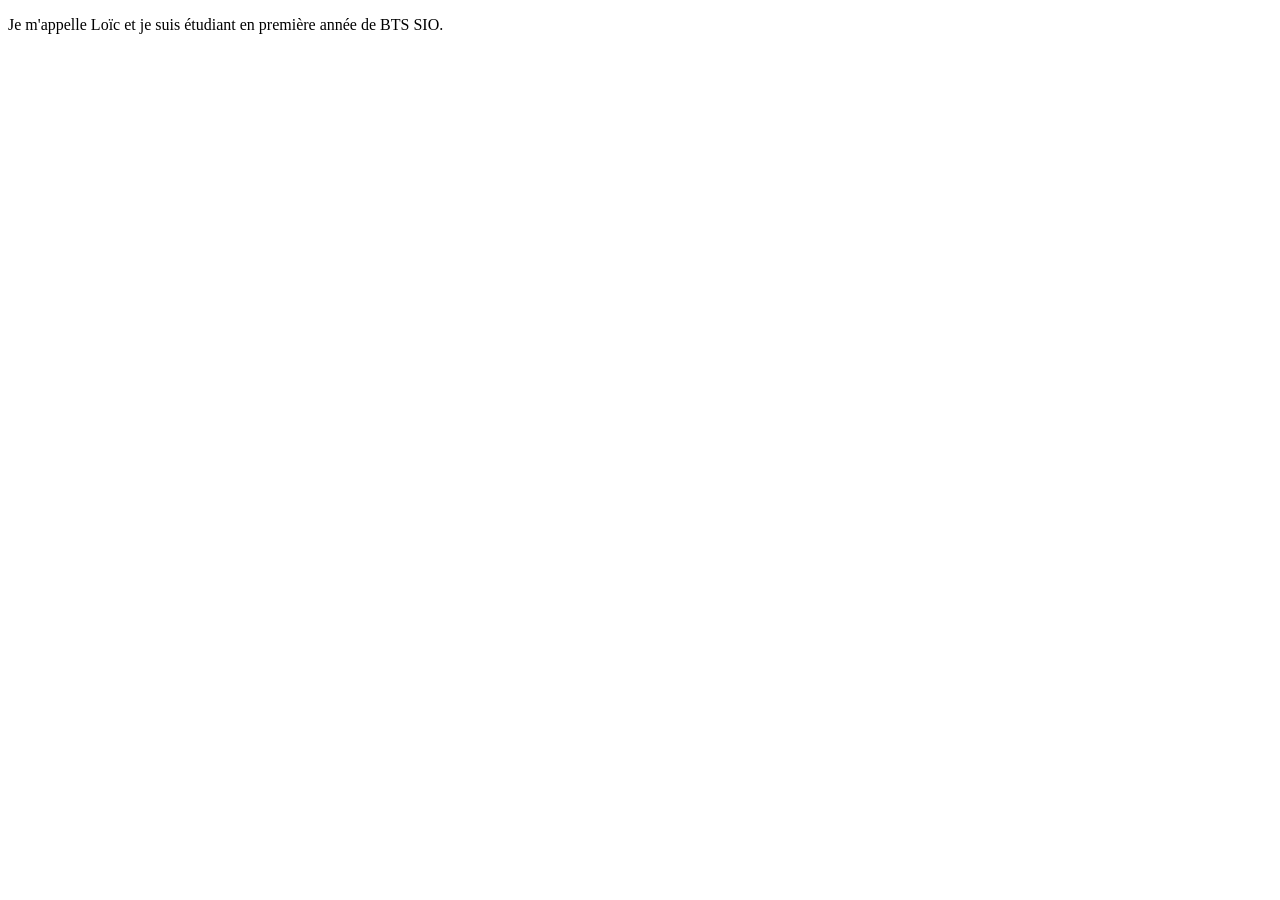
<file: cours/html-css/01-premier-fichier/index.html>
<!DOCTYPE html>
<html lang="fr">
<head>
    <meta charset="UTF-8">
    <title>Ma page personnelle</title>
</head>
<body>
<p>Je m'appelle Loïc et je suis étudiant en première année de BTS SIO.</p>
</body>
</html>
</file>
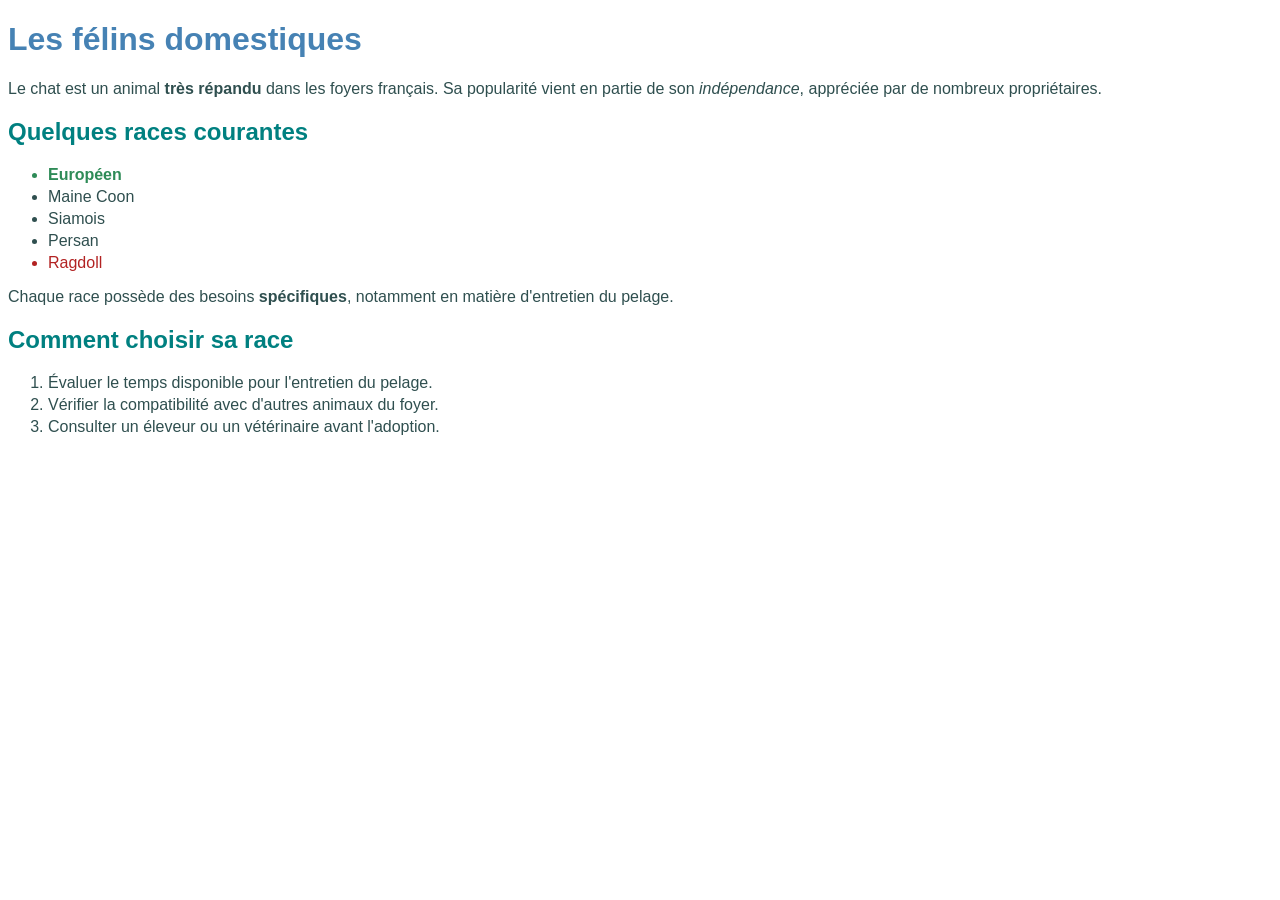
<file: cours/html-css/03-texte-et-css/index.html>
<!DOCTYPE html>
<html lang="fr">
<head>
    <meta charset="UTF-8">
    <title>Les félins domestiques</title>
    <link rel="stylesheet" href="style.css">
</head>
<body>
<h1>Les félins domestiques</h1>
<p>Le chat est un animal <strong>très répandu</strong> dans les foyers français. Sa popularité vient en partie de son <em>indépendance</em>, appréciée par de nombreux propriétaires.</p>
<h2>Quelques races courantes</h2>
<ul>
    <li class="recommandee">Européen</li>
    <li>Maine Coon</li>
    <li>Siamois</li>
    <li>Persan</li>
    <li class="deconseillee">Ragdoll</li>
</ul>
<p>Chaque race possède des besoins <strong>spécifiques</strong>, notamment en matière d'entretien du pelage.</p>
<h2>Comment choisir sa race</h2>
<ol>
    <li>Évaluer le temps disponible pour l'entretien du pelage.</li>
    <li>Vérifier la compatibilité avec d'autres animaux du foyer.</li>
    <li>Consulter un éleveur ou un vétérinaire avant l'adoption.</li>
</ol>
</body>
</html>
</file>
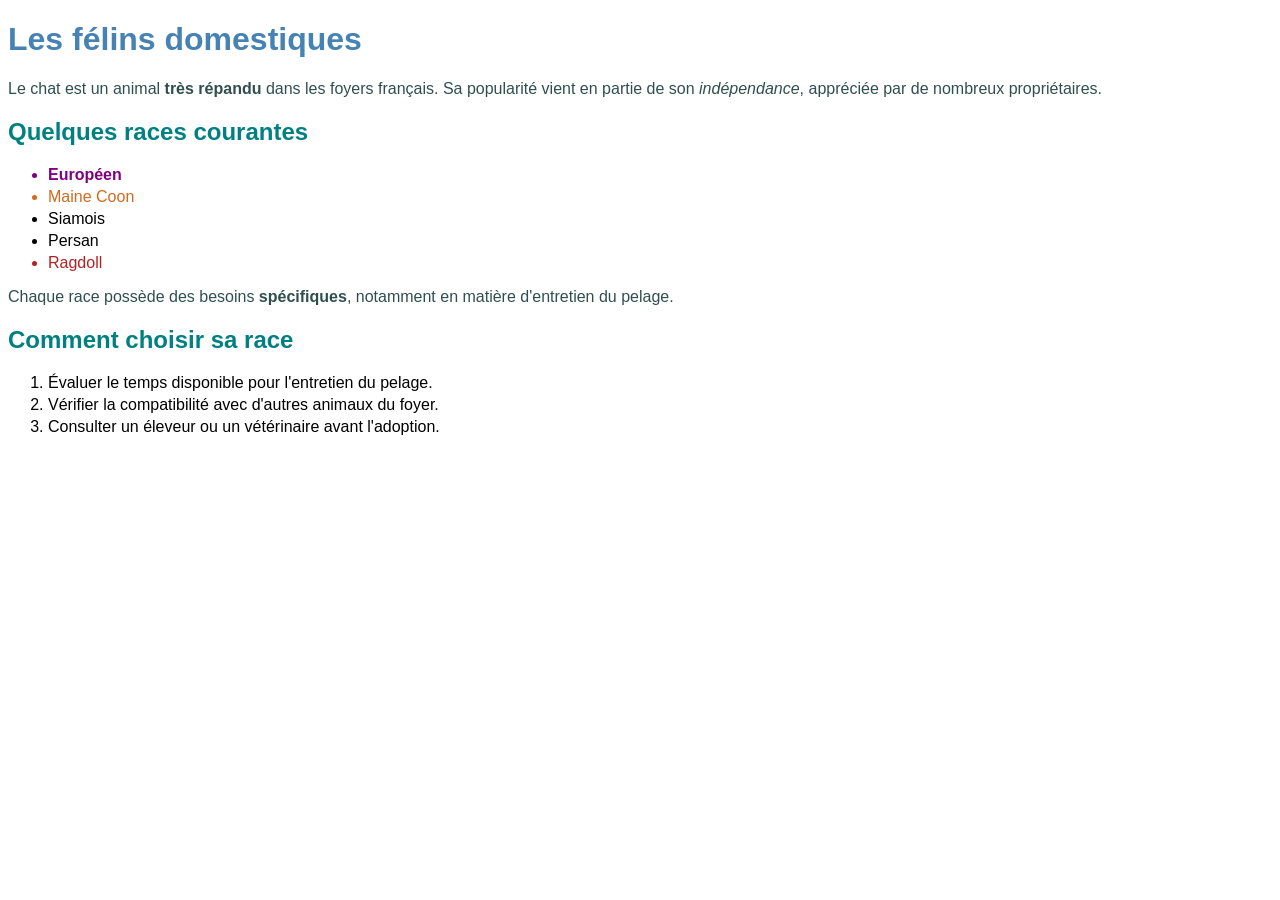
<file: cours/html-css/04-cascade-specificite/index.html>
<!DOCTYPE html>
<html lang="fr">
<head>
    <meta charset="UTF-8">
    <title>Les félins domestiques</title>
    <link rel="stylesheet" href="style.css">
</head>
<body>
<h1>Les félins domestiques</h1>
<p>Le chat est un animal <strong>très répandu</strong> dans les foyers français. Sa popularité vient en partie de son <em>indépendance</em>, appréciée par de nombreux propriétaires.</p>
<h2>Quelques races courantes</h2>
<ul>
    <li id="race-vedette" class="recommandee">Européen</li>
    <li id="maine-coon">Maine Coon</li>
    <li>Siamois</li>
    <li>Persan</li>
    <li class="deconseillee">Ragdoll</li>
</ul>
<p>Chaque race possède des besoins <strong>spécifiques</strong>, notamment en matière d'entretien du pelage.</p>
<h2>Comment choisir sa race</h2>
<ol>
    <li>Évaluer le temps disponible pour l'entretien du pelage.</li>
    <li>Vérifier la compatibilité avec d'autres animaux du foyer.</li>
    <li>Consulter un éleveur ou un vétérinaire avant l'adoption.</li>
</ol>
</body>
</html>
</file>
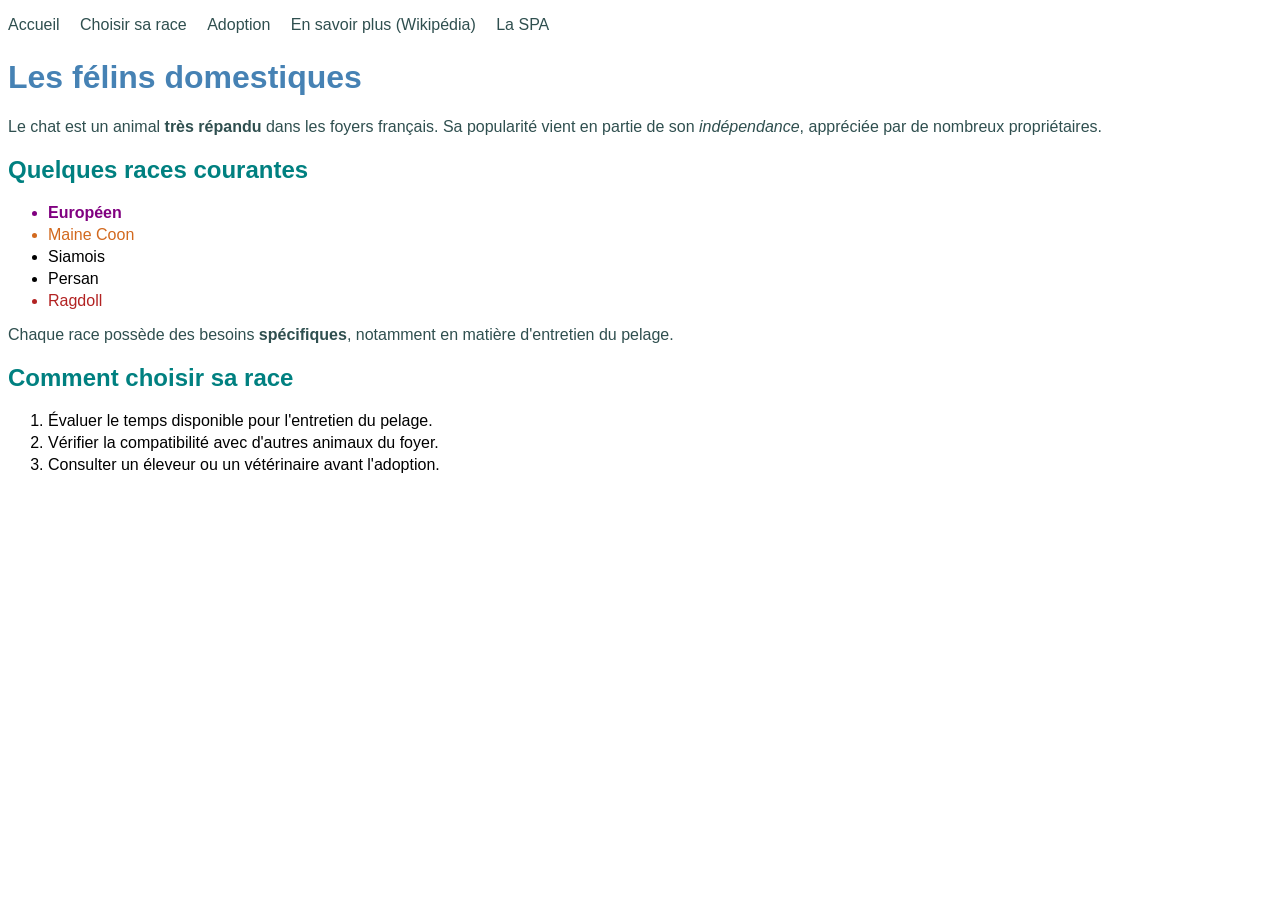
<file: cours/html-css/05-liens-navigation/index.html>
<!DOCTYPE html>
<html lang="fr">
<head>
    <meta charset="UTF-8">
    <title>Les félins domestiques</title>
    <link rel="stylesheet" href="style.css">
</head>
<body>
<nav>
    <ul>
        <li><a href="index.html">Accueil</a></li>
        <li><a href="index.html#choisir">Choisir sa race</a></li>
        <li><a href="adoption.html">Adoption</a></li>
        <li><a href="https://fr.wikipedia.org/wiki/Chat">En savoir plus (Wikipédia)</a></li>
        <li><a href="https://www.la-spa.fr/">La SPA</a></li>
    </ul>
</nav>
<h1>Les félins domestiques</h1>
<p>Le chat est un animal <strong>très répandu</strong> dans les foyers français. Sa popularité vient en partie de son <em>indépendance</em>, appréciée par de nombreux propriétaires.</p>
<h2>Quelques races courantes</h2>
<ul>
    <li id="race-vedette" class="recommandee">Européen</li>
    <li id="maine-coon">Maine Coon</li>
    <li>Siamois</li>
    <li>Persan</li>
    <li class="deconseillee">Ragdoll</li>
</ul>
<p>Chaque race possède des besoins <strong>spécifiques</strong>, notamment en matière d'entretien du pelage.</p>
<h2 id="choisir">Comment choisir sa race</h2>
<ol>
    <li>Évaluer le temps disponible pour l'entretien du pelage.</li>
    <li>Vérifier la compatibilité avec d'autres animaux du foyer.</li>
    <li>Consulter un éleveur ou un vétérinaire avant l'adoption.</li>
</ol>
</body>
</html>
</file>
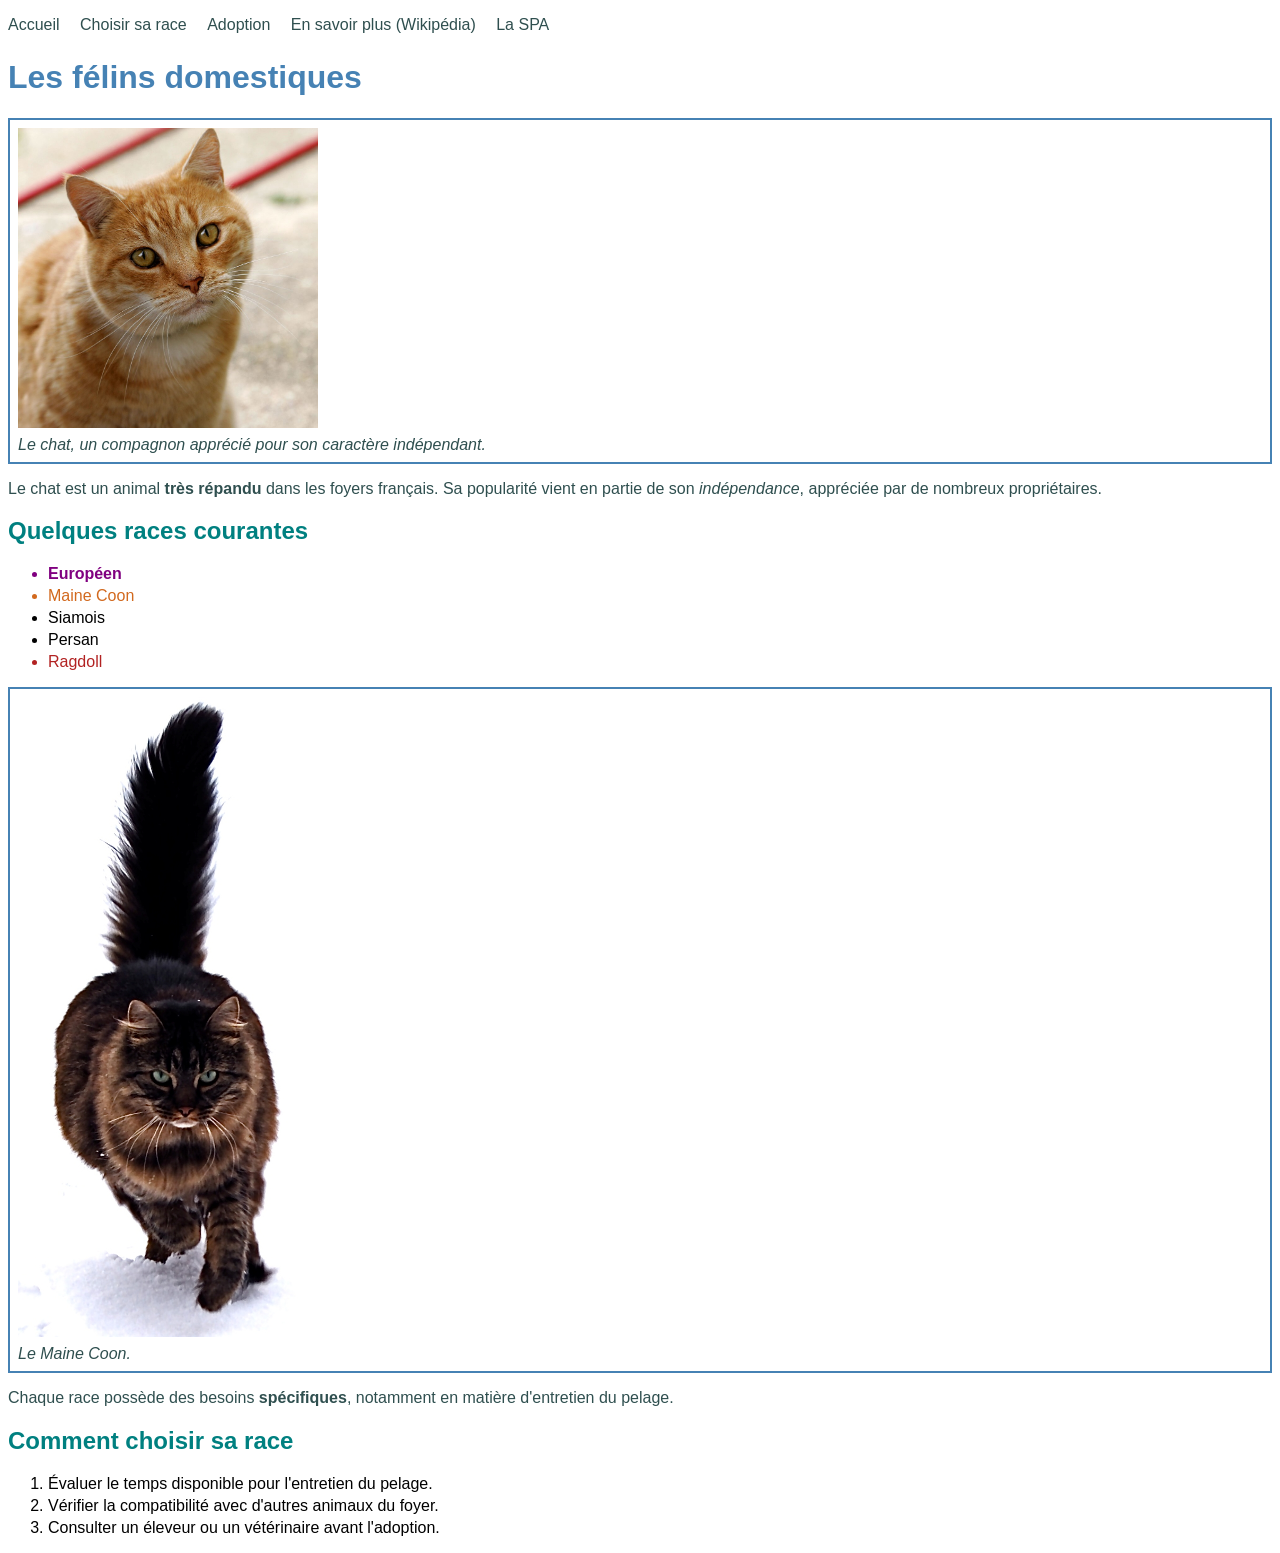
<file: cours/html-css/06-images-box-model/index.html>
<!DOCTYPE html>
<html lang="fr">
<head>
    <meta charset="UTF-8">
    <title>Les félins domestiques</title>
    <link rel="stylesheet" href="style.css">
</head>
<body>
<nav>
    <ul>
        <li><a href="index.html">Accueil</a></li>
        <li><a href="index.html#choisir">Choisir sa race</a></li>
        <li><a href="adoption.html">Adoption</a></li>
        <li><a href="https://fr.wikipedia.org/wiki/Chat">En savoir plus (Wikipédia)</a></li>
        <li><a href="https://www.la-spa.fr/">La SPA</a></li>
    </ul>
</nav>
<h1>Les félins domestiques</h1>
<figure>
    <img src="images/chat.jpg" alt="Chat assis, regardant la caméra">
    <figcaption>Le chat, un compagnon apprécié pour son caractère indépendant.</figcaption>
</figure>
<p>Le chat est un animal <strong>très répandu</strong> dans les foyers français. Sa popularité vient en partie de son <em>indépendance</em>, appréciée par de nombreux propriétaires.</p>
<h2>Quelques races courantes</h2>
<ul>
    <li id="race-vedette" class="recommandee">Européen</li>
    <li id="maine-coon">Maine Coon</li>
    <li>Siamois</li>
    <li>Persan</li>
    <li class="deconseillee">Ragdoll</li>
</ul>
<figure>
    <img src="images/maine-coon.jpg" alt="Maine Coon dans la neige">
    <figcaption>Le Maine Coon.</figcaption>
</figure>
<p>Chaque race possède des besoins <strong>spécifiques</strong>, notamment en matière d'entretien du pelage.</p>
<h2 id="choisir">Comment choisir sa race</h2>
<ol>
    <li>Évaluer le temps disponible pour l'entretien du pelage.</li>
    <li>Vérifier la compatibilité avec d'autres animaux du foyer.</li>
    <li>Consulter un éleveur ou un vétérinaire avant l'adoption.</li>
</ol>
</body>
</html>
</file>
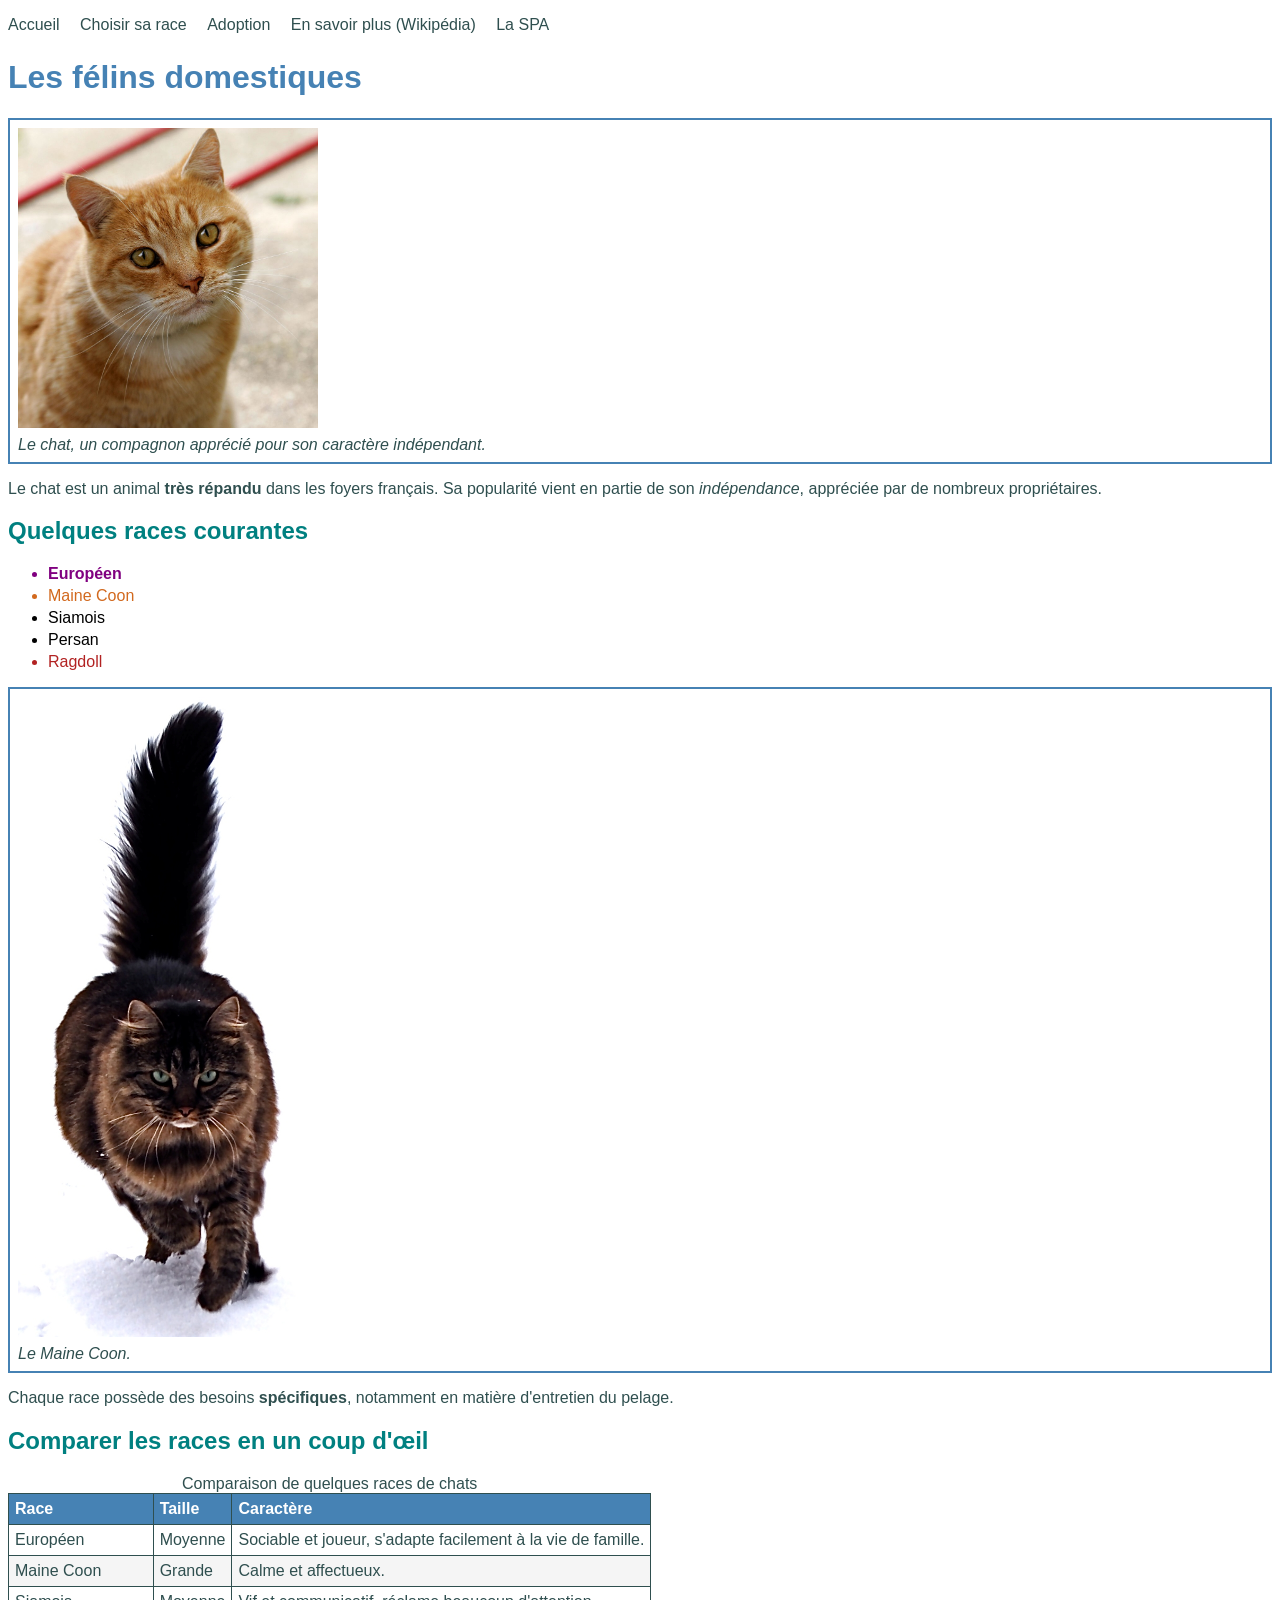
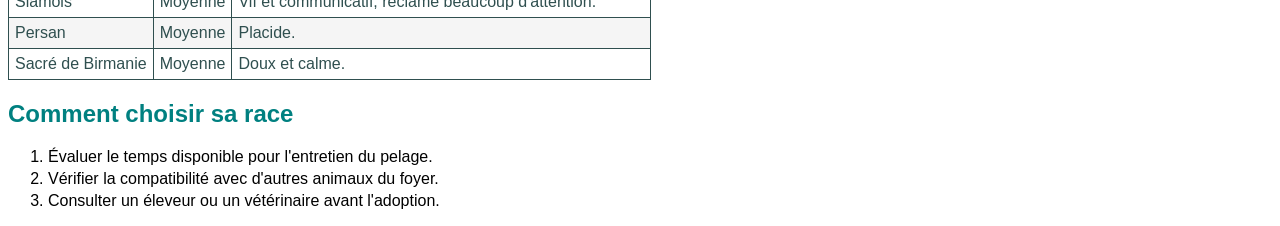
<file: cours/html-css/07-tableaux/index.html>
<!DOCTYPE html>
<html lang="fr">
<head>
    <meta charset="UTF-8">
    <title>Les félins domestiques</title>
    <link rel="stylesheet" href="style.css">
</head>
<body>
<nav>
    <ul>
        <li><a href="index.html">Accueil</a></li>
        <li><a href="index.html#choisir">Choisir sa race</a></li>
        <li><a href="adoption.html">Adoption</a></li>
        <li><a href="https://fr.wikipedia.org/wiki/Chat">En savoir plus (Wikipédia)</a></li>
        <li><a href="https://www.la-spa.fr/">La SPA</a></li>
    </ul>
</nav>
<h1>Les félins domestiques</h1>
<figure>
    <img src="images/chat.jpg" alt="Chat assis, regardant la caméra">
    <figcaption>Le chat, un compagnon apprécié pour son caractère indépendant.</figcaption>
</figure>
<p>Le chat est un animal <strong>très répandu</strong> dans les foyers français. Sa popularité vient en partie de son <em>indépendance</em>, appréciée par de nombreux propriétaires.</p>
<h2>Quelques races courantes</h2>
<ul>
    <li id="race-vedette" class="recommandee">Européen</li>
    <li id="maine-coon">Maine Coon</li>
    <li>Siamois</li>
    <li>Persan</li>
    <li class="deconseillee">Ragdoll</li>
</ul>
<figure>
    <img src="images/maine-coon.jpg" alt="Maine Coon dans la neige">
    <figcaption>Le Maine Coon.</figcaption>
</figure>
<p>Chaque race possède des besoins <strong>spécifiques</strong>, notamment en matière d'entretien du pelage.</p>
<h2>Comparer les races en un coup d'œil</h2>
<table>
    <caption>Comparaison de quelques races de chats</caption>
    <thead>
        <tr>
            <th>Race</th>
            <th>Taille</th>
            <th>Caractère</th>
        </tr>
    </thead>
    <tbody>
        <tr>
            <td>Européen</td>
            <td>Moyenne</td>
            <td>Sociable et joueur, s'adapte facilement à la vie de famille.</td>
        </tr>
        <tr>
            <td>Maine Coon</td>
            <td>Grande</td>
            <td>Calme et affectueux.</td>
        </tr>
        <tr>
            <td>Siamois</td>
            <td>Moyenne</td>
            <td>Vif et communicatif, réclame beaucoup d'attention.</td>
        </tr>
        <tr>
            <td>Persan</td>
            <td>Moyenne</td>
            <td>Placide.</td>
        </tr>
        <tr>
            <td>Sacré de Birmanie</td>
            <td>Moyenne</td>
            <td>Doux et calme.</td>
        </tr>
    </tbody>
</table>
<h2 id="choisir">Comment choisir sa race</h2>
<ol>
    <li>Évaluer le temps disponible pour l'entretien du pelage.</li>
    <li>Vérifier la compatibilité avec d'autres animaux du foyer.</li>
    <li>Consulter un éleveur ou un vétérinaire avant l'adoption.</li>
</ol>
</body>
</html>
</file>
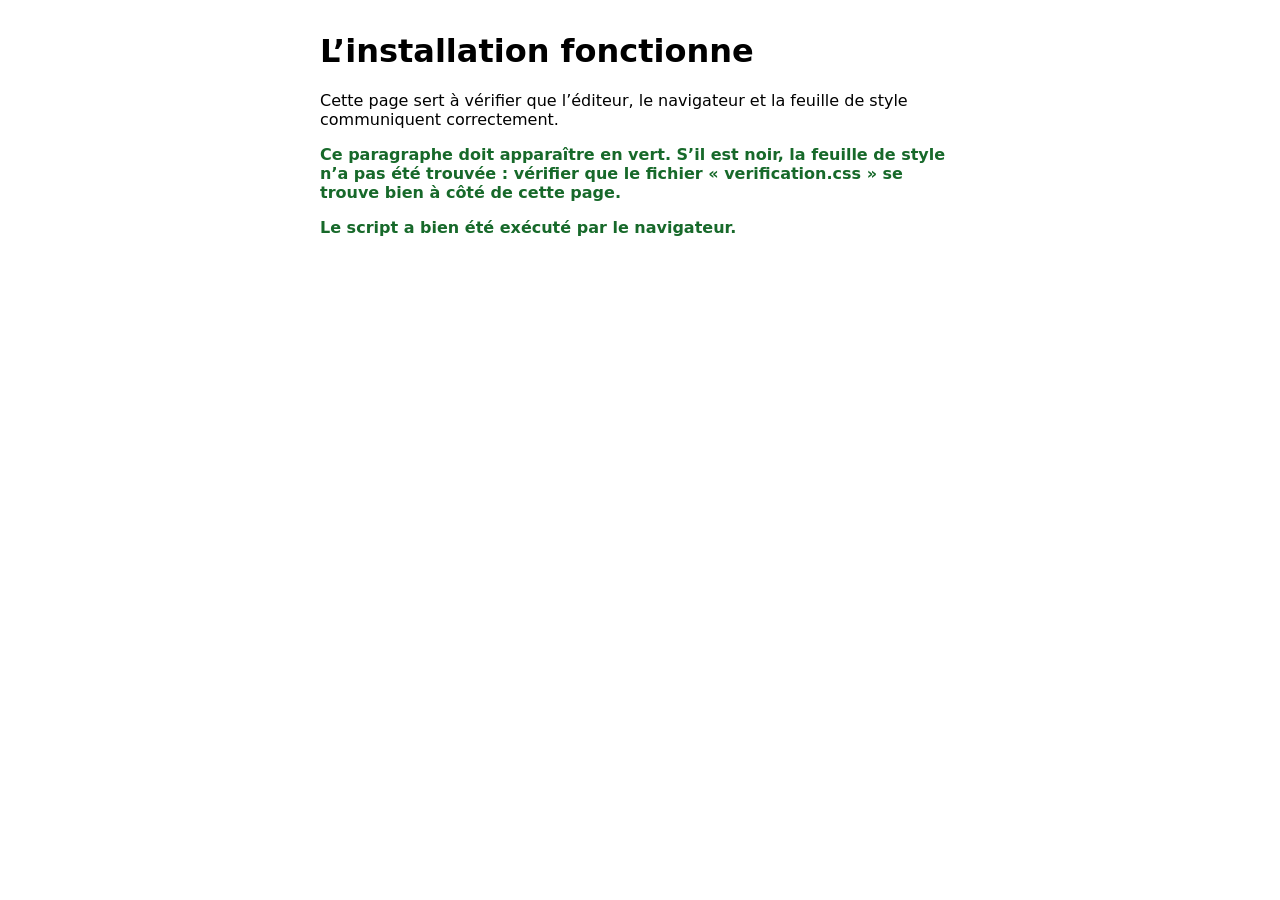
<file: cours/verif/verification.html>
<!DOCTYPE html>
<html lang="fr">
<head>
    <meta charset="UTF-8">
    <title>Vérification de l’éditeur</title>
    <link rel="stylesheet" href="verification.css">
</head>
<body>

    <h1>L’installation fonctionne</h1>

    <p>
        Cette page sert à vérifier que l’éditeur, le navigateur et la
        feuille de style communiquent correctement.
    </p>

    <p class="test">
        Ce paragraphe doit apparaître en vert. S’il est noir, la feuille
        de style n’a pas été trouvée : vérifier que le fichier
        « verification.css » se trouve bien à côté de cette page.
    </p>

    <p id="resultat-script">
        Ce texte doit être remplacé par le script. S’il ne change pas,
        le fichier « verification.js » n’a pas été chargé.
    </p>

    <script src="verification.js"></script>
</body>
</html>
</file>
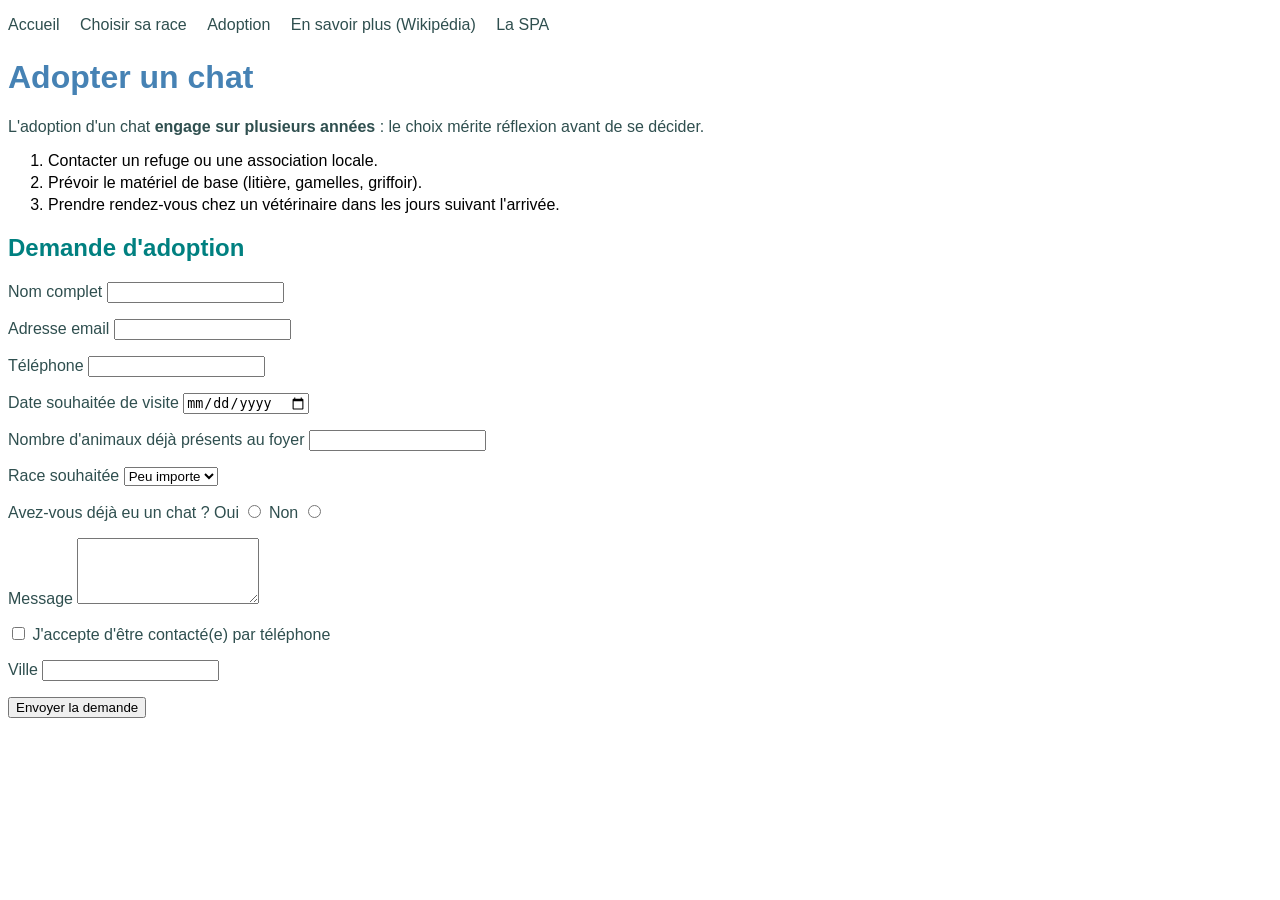
<file: cours/html-css/08-formulaires/adoption.html>
<!DOCTYPE html>
<html lang="fr">
<head>
    <meta charset="UTF-8">
    <title>Adopter un chat</title>
    <link rel="stylesheet" href="style.css">
</head>
<body>
<nav>
    <ul>
        <li><a href="index.html">Accueil</a></li>
        <li><a href="index.html#choisir">Choisir sa race</a></li>
        <li><a href="adoption.html">Adoption</a></li>
        <li><a href="https://fr.wikipedia.org/wiki/Chat">En savoir plus (Wikipédia)</a></li>
        <li><a href="https://www.la-spa.fr/">La SPA</a></li>
    </ul>
</nav>
<h1>Adopter un chat</h1>
<p>L'adoption d'un chat <strong>engage sur plusieurs années</strong> : le choix mérite réflexion avant de se décider.</p>
<ol>
    <li>Contacter un refuge ou une association locale.</li>
    <li>Prévoir le matériel de base (litière, gamelles, griffoir).</li>
    <li>Prendre rendez-vous chez un vétérinaire dans les jours suivant l'arrivée.</li>
</ol>
<h2>Demande d'adoption</h2>
<form action="traitement.php" method="post">
    <p>
        <label for="nom">Nom complet</label>
        <input type="text" id="nom" name="nom" required>
    </p>
    <p>
        <label for="email">Adresse email</label>
        <input type="email" id="email" name="email" required>
    </p>
    <p>
        <label for="telephone">Téléphone</label>
        <input type="tel" id="telephone" name="telephone">
    </p>
    <p>
        <label for="visite">Date souhaitée de visite</label>
        <input type="date" id="visite" name="visite">
    </p>
    <p>
        <label for="animaux">Nombre d'animaux déjà présents au foyer</label>
        <input type="number" id="animaux" name="animaux" min="0">
    </p>
    <p>
        <label for="race">Race souhaitée</label>
        <select id="race" name="race">
            <option value="indifferent">Peu importe</option>
            <option value="europeen">Européen</option>
            <option value="maine-coon">Maine Coon</option>
            <option value="siamois">Siamois</option>
            <option value="persan">Persan</option>
        </select>
    </p>
    <p>
        Avez-vous déjà eu un chat ?
        <label for="deja-oui">Oui</label>
        <input type="radio" id="deja-oui" name="deja_chat" value="oui">
        <label for="deja-non">Non</label>
        <input type="radio" id="deja-non" name="deja_chat" value="non">
    </p>
    <p>
        <label for="message">Message</label>
        <textarea id="message" name="message" rows="4"></textarea>
    </p>
    <p>
        <input type="checkbox" id="contact" name="contact">
        <label for="contact">J'accepte d'être contacté(e) par téléphone</label>
    </p>
    <p>
        <label for="ville">Ville</label>
        <input type="text" id="ville" name="ville">
    </p>
    <p>
        <button type="submit">Envoyer la demande</button>
    </p>
</form>
</body>
</html>
</file>
<file: cours/html-css/03-texte-et-css/style.css>
body {
    font-family: Arial, sans-serif;
    color: darkslategray;
}

h1 {
    color: steelblue;
}

h2 {
    color: teal;
}

li {
    margin-bottom: 4px;
}

.recommandee {
    font-weight: bold;
    color: seagreen;
}

.deconseillee {
    color: firebrick;
}
</file>
<file: cours/html-css/04-cascade-specificite/style.css>
body {
    font-family: Arial, sans-serif;
    color: darkslategray;
}

h1 {
    color: steelblue;
}

h2 {
    color: teal;
}

li {
    margin-bottom: 4px;
    color: black;
}

#race-vedette {
    color: purple;
}

#maine-coon {
    color: chocolate;
}

.recommandee {
    font-weight: bold;
    color: seagreen;
}

.deconseillee {
    color: firebrick;
}
</file>
<file: cours/html-css/05-liens-navigation/style.css>
body {
    font-family: Arial, sans-serif;
    color: darkslategray;
}

h1 {
    color: steelblue;
}

h2 {
    color: teal;
}

li {
    margin-bottom: 4px;
    color: black;
}

#race-vedette {
    color: purple;
}

#maine-coon {
    color: chocolate;
}

.recommandee {
    font-weight: bold;
    color: seagreen;
}

.deconseillee {
    color: firebrick;
}

nav ul {
    list-style: none;
    padding: 0;
}

nav li {
    display: inline-block;
    margin-right: 16px;
}

nav a {
    color: darkslategray;
    text-decoration: none;
}

nav a:visited {
    color: darkslategray;
}

nav a:hover {
    color: seagreen;
    text-decoration: underline;
}
</file>
<file: cours/html-css/06-images-box-model/style.css>
body {
    font-family: Arial, sans-serif;
    color: darkslategray;
}

h1 {
    color: steelblue;
}

h2 {
    color: teal;
}

li {
    margin-bottom: 4px;
    color: black;
}

#race-vedette {
    color: purple;
}

#maine-coon {
    color: chocolate;
}

.recommandee {
    font-weight: bold;
    color: seagreen;
}

.deconseillee {
    color: firebrick;
}

nav ul {
    list-style: none;
    padding: 0;
}

nav li {
    display: inline-block;
    margin-right: 16px;
}

nav a {
    color: darkslategray;
    text-decoration: none;
}

nav a:visited {
    color: darkslategray;
}

nav a:hover {
    color: seagreen;
    text-decoration: underline;
}

figure {
    border: 2px solid steelblue;
    padding: 8px;
    margin: 16px 0;
}

img {
    width: 300px;
}

figcaption {
    font-style: italic;
    margin-top: 4px;
}
</file>
<file: cours/html-css/07-tableaux/style.css>
body {
    font-family: Arial, sans-serif;
    color: darkslategray;
}

h1 {
    color: steelblue;
}

h2 {
    color: teal;
}

li {
    margin-bottom: 4px;
    color: black;
}

#race-vedette {
    color: purple;
}

#maine-coon {
    color: chocolate;
}

.recommandee {
    font-weight: bold;
    color: seagreen;
}

.deconseillee {
    color: firebrick;
}

nav ul {
    list-style: none;
    padding: 0;
}

nav li {
    display: inline-block;
    margin-right: 16px;
}

nav a {
    color: darkslategray;
    text-decoration: none;
}

nav a:visited {
    color: darkslategray;
}

nav a:hover {
    color: seagreen;
    text-decoration: underline;
}

figure {
    border: 2px solid steelblue;
    padding: 8px;
    margin: 16px 0;
}

img {
    width: 300px;
}

figcaption {
    font-style: italic;
    margin-top: 4px;
}

table {
    border-collapse: collapse;
}

th, td {
    border: 1px solid darkslategray;
    padding: 6px;
    text-align: left;
    vertical-align: top;
}

thead {
    background-color: steelblue;
    color: white;
}

tbody tr:nth-child(even) {
    background-color: whitesmoke;
}
</file>
<file: cours/verif/verification.css>
/* Feuille de style de vérification. */

body {
    font-family: system-ui, sans-serif;
    max-width: 40rem;
    margin: 2rem auto;
    padding: 0 1rem;
}

.test {
    color: #17692a;
    font-weight: bold;
}
</file>
<file: cours/html-css/08-formulaires/style.css>
body {
    font-family: Arial, sans-serif;
    color: darkslategray;
}

h1 {
    color: steelblue;
}

h2 {
    color: teal;
}

li {
    margin-bottom: 4px;
    color: black;
}

#race-vedette {
    color: purple;
}

#maine-coon {
    color: chocolate;
}

.recommandee {
    font-weight: bold;
    color: seagreen;
}

.deconseillee {
    color: firebrick;
}

nav ul {
    list-style: none;
    padding: 0;
}

nav li {
    display: inline-block;
    margin-right: 16px;
}

nav a {
    color: darkslategray;
    text-decoration: none;
}

nav a:visited {
    color: darkslategray;
}

nav a:hover {
    color: seagreen;
    text-decoration: underline;
}

figure {
    border: 2px solid steelblue;
    padding: 8px;
    margin: 16px 0;
}

img {
    width: 300px;
}

figcaption {
    font-style: italic;
    margin-top: 4px;
}

table {
    border-collapse: collapse;
}

th, td {
    border: 1px solid darkslategray;
    padding: 6px;
    text-align: left;
    vertical-align: top;
}

thead {
    background-color: steelblue;
    color: white;
}

tbody tr:nth-child(even) {
    background-color: whitesmoke;
}
</file>
